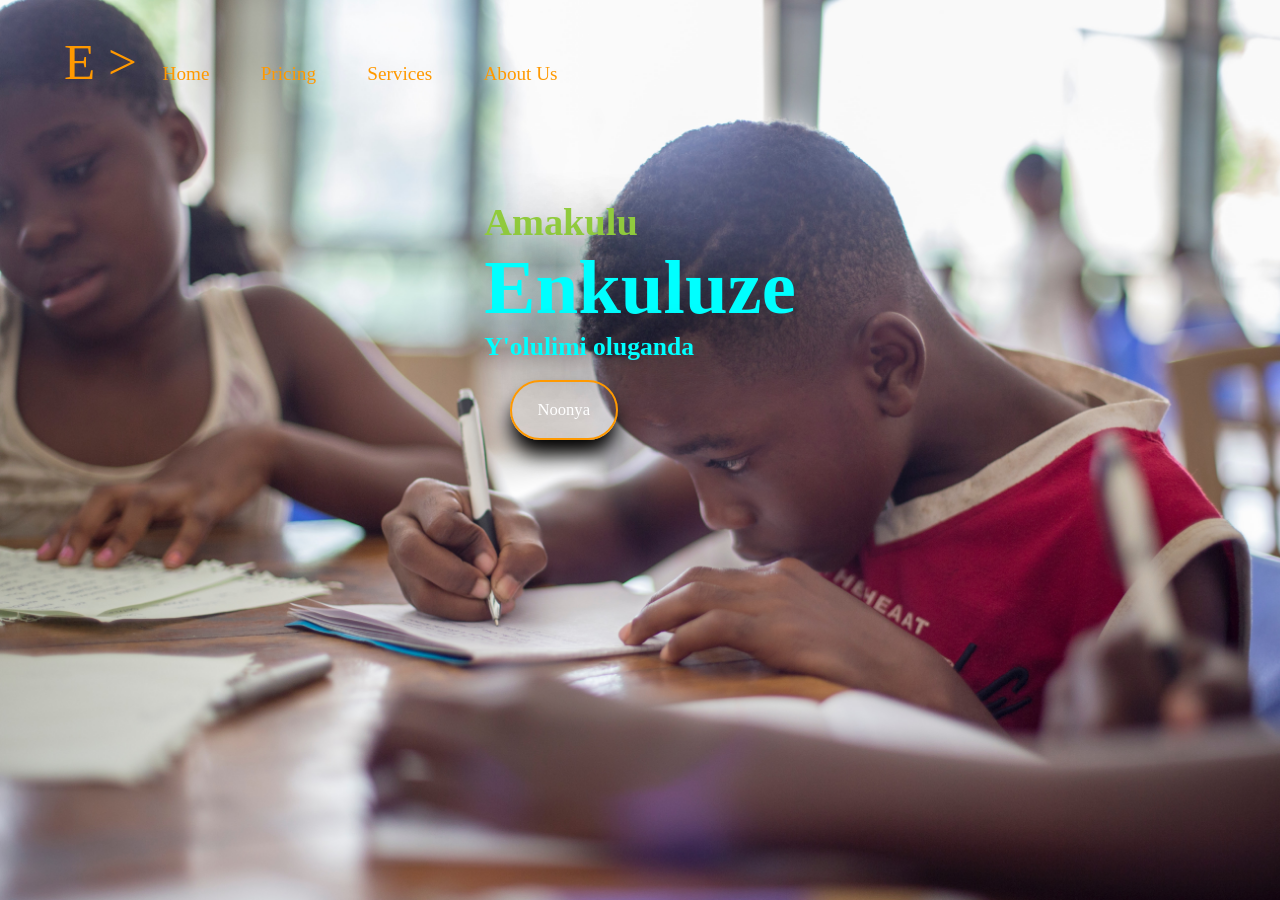
<file: index.html>
<!DOCTYPE html>
<html lang="en">
<head>
    <meta charset="UTF-8">

    <meta name="viewport" content="width=device-width, initial-scale=1.0">
    <title>Enluluze</title>
    <link rel="stylesheet" href="style.css"/>
</head>
<body>
    
    <header>
        <div class="site-content">
            <nav>
                <a class="brand">E ></a>
                <a class="nav-item">Home</a>
                <a class="nav-item">Pricing</a>
                <a class="nav-item">Services</a>
                <a class="nav-item">About Us</a>
            </nav>
            <div class="container">

                <div class="content">
                    <h2>Amakulu</h2>
                    <h1>Enkuluze</h1>
                    <h3>Y'olulimi oluganda</h3>

                    <button type="button">Noonya</button>
                </div>

            </div>
        </div>
    </header>
</body>
</html>
</file>
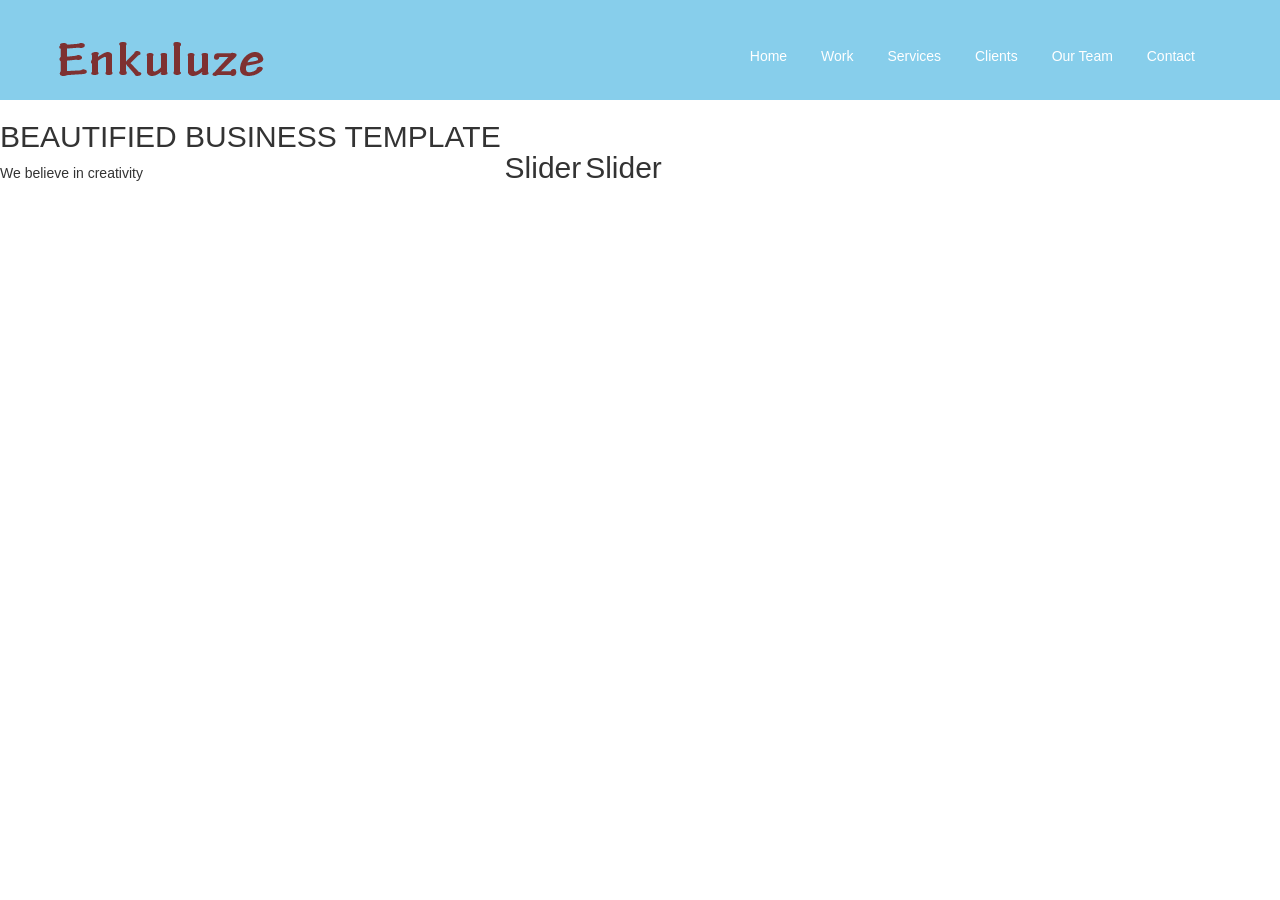
<file: 1/index.html>
<!DOCTYPE html>
<html lang="en">
<head>
    <meta charset="UTF-8">
    <meta name="viewport" content="width=device-width, initial-scale=1.0">
    <meta http-equiv="X-UA-Compatible" content="ie=edge">



    <!--Latest compiled and minified css-->
    <link rel="stylesheet" href="https://"

    <!--jquery library-->
   
    <title>Enkuluze</title>
    <link href="css/style.css" rel="stylesheet" type="text/css">
    <link rel="stylesheet" href="https://cdnjs.cloudflare.com/ajax/libs/font-awesome/4.7.0/css/font-awesome.min.css">
    <!--latest compiled and minified css-->
    <link rel="stylesheet" href="https://maxcdn.bootstrapcdn.com/bootstrap/3.3.7/css/bootstrap.min.css">

    <!--jQuery library-->

    <script src="https://ajax.googleapis.com/ajax/libs/jquery/3.2.1/jquery.min.js"></script>

    <!--compiled javascript-->
    <script src="js/caroufredsel.js" type="text/javascript"></script>
    <script src="https://maxcdn.bootstrapcdn.com/bootstrap/3.3.7/js/bootstrap.min.js"></script>
</head>
<body>
    
    <header>
        <div class="container">
            <div class="row">
                <a href="" class="logo"><img src="images/logo-2.png"></a>
                <nav class="nav2">
                    <ul>
                        <li><a href="">Home</a></li>
                        <li><a href="">Work</a></li>
                        <li><a href="">Services</a></li>
                        <li><a href="">Clients</a></li>
                        <li><a href="">Our Team</a></li>
                        <li><a href="">Contact</a></li>
                    </ul>
                </nav>
            </div>
        </div>
    </header>
    <section class="slider">
        <ul class="slider-Carousel">
            <li>
                <h2>BEAUTIFIED BUSINESS <span> TEMPLATE</span></h2>
                <p>We believe in creativity</p>
            </li>
            <li>
                <h2>Slider</h2>
            </li>
            <li>
                <h2>Slider</h2>
            </li>
        </ul>
    </section>

    <script src="js/main.js"></script>
</body>
</html>
</file>
<file: style.css>
body{
    margin: 0;
    padding: 0;

}
.site-content{
    height: 100vh;
    width: 100vw;
    background-image: url('images/bac.jpg');
    background-size: cover;
    background-repeat: no-repeat;
}
*{
    font-family: Aclonica;
    color: white;
}
nav{
    width: 100vw;
    height: 8vh;
    display: flex;
    align-items: center;
    
}
.brand{
    font-size: 4vw;
    font-family: Berkshire Swash;
    margin-left: 5vw;
    margin-top: 4vw;
    color: #ff9900;
}
.nav-item{
    margin-top: 6vw;
    padding: 2vw;
    font-size: 1.5vw;
    color: #ff9900;
}
.container{
    display: flex;
    justify-content: center;
    align-items: center;
    margin-top: 10%;
}
.content h1,h2,h3{
    padding: 0;
    margin: 0;
    text-shadow: 10px 20px 60px black;
}
.content h2{
    font-size: 3vw;
    color: #91CB3E;
}
.content h1{
    font-size: 6vw;
    color: cyan;
}
.content h3{
    font-size: 2vw;
    color: cyan;
}
button{
    padding: 2vh 2vw;
    margin: 2vh 2vw;
    border-radius: 50px;
    border: 2px solid #ff9900;
    background-color: transparent;
    box-shadow: 0px 15px 20px black;
    font-size: 1.3vw;
}
button:hover{
    background-color: #ff9900;
    cursor: pointer;
}
</file>
<file: 1/css/style.css>
*,html,body{
    margin: 0;
    padding: 0;;
}

header{
    background-color: skyblue;
    height: 100px;
    line-height: 112px;
}
ul{
    list-style: none;
}
ul li{
    display: inline-block;
}
.nav2{
    float: right;
    
}
.logo{
    margin-top: 0px;
}
header nav ul li a {
    padding-right: 30px;
    font-weight: hold;
    color: white;
    transition: all 0.5s ease-in;
}

header nav ul li a:hover{
    text-decoration: none;
    color: red;
}
</file>
